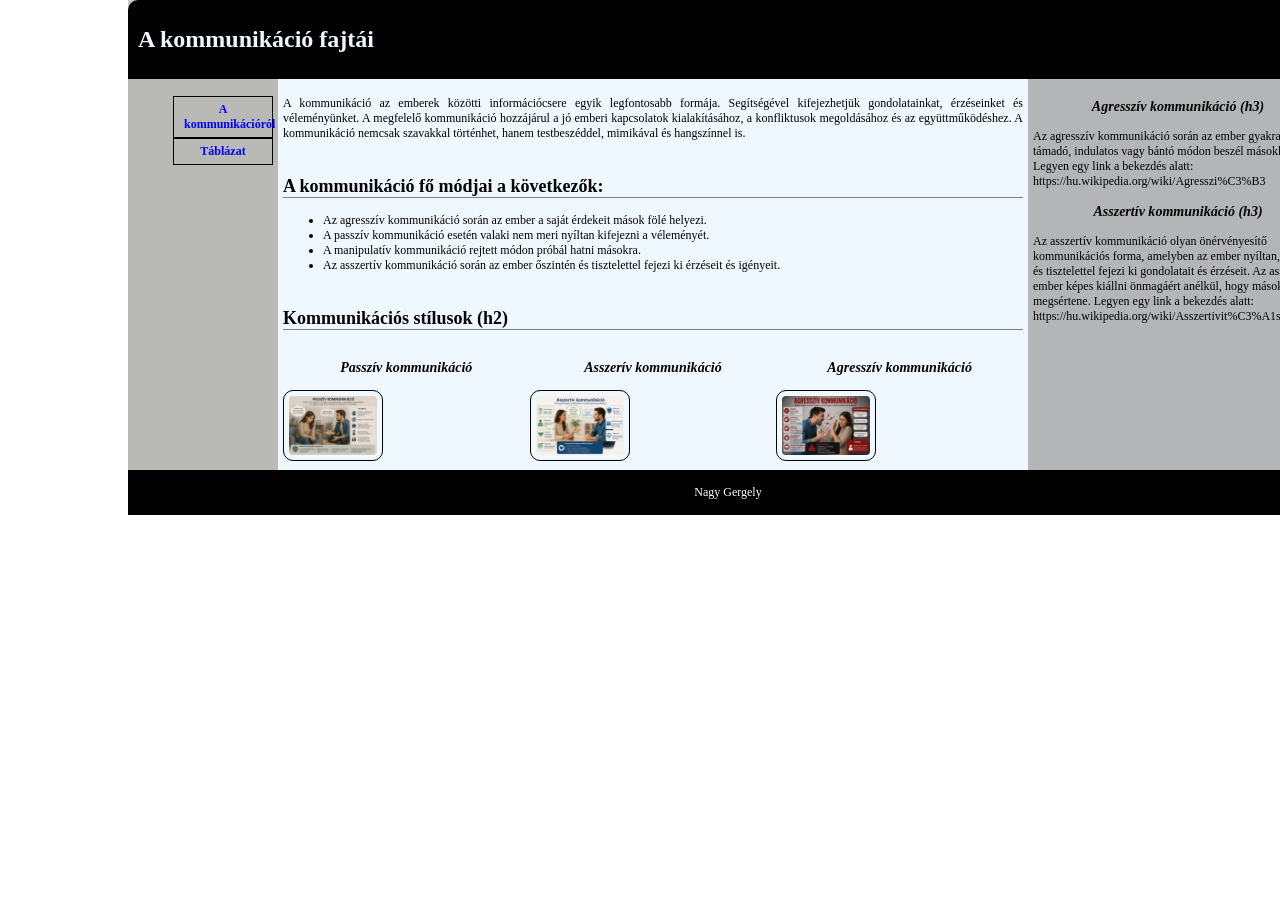
<file: index.html>
<!doctype html>
<html lang="hu">
  <head>
    <meta charset="UTF-8" />
    <meta name="viewport" content="width=device-width, initial-scale=1.0" />
    <meta name="description" content="Dolgozat" />
    <meta name="keywords" content="Doga, Gergo" />
    <title>Nagy Gergely</title>
    <link rel="stylesheet" href="stilus.css" />
  </head>
  <body>
    <main>
      <header>
        <h1>A kommunikáció fajtái</h1>
      </header>
      <section class="oldal">
        <nav>
          <ul>
            <li><a href="index.html">A kommunikációról</a></li>
            <li><a href="tablazat.html">Táblázat</a></li>
          </ul>
        </nav>
        <article>
          <p>
            A kommunikáció az emberek közötti információcsere egyik legfontosabb
            formája. Segítségével kifejezhetjük gondolatainkat, érzéseinket és
            véleményünket. A megfelelő kommunikáció hozzájárul a jó emberi
            kapcsolatok kialakításához, a konfliktusok megoldásához és az
            együttműködéshez. A kommunikáció nemcsak szavakkal történhet, hanem
            testbeszéddel, mimikával és hangszínnel is.
          </p>
          <h2>A kommunikáció fő módjai a következők:</h2>
          <ul>
            <li>
              Az agresszív kommunikáció során az ember a saját érdekeit mások
              fölé helyezi.
            </li>
            <li>
              A passzív kommunikáció esetén valaki nem meri nyíltan kifejezni a
              véleményét.
            </li>
            <li>
              A manipulatív kommunikáció rejtett módon próbál hatni másokra.
            </li>
            <li>
              Az asszertív kommunikáció során az ember őszintén és tisztelettel
              fejezi ki érzéseit és igényeit.
            </li>
          </ul>
          <h2>Kommunikációs stílusok (h2)</h2>
          <div class="kepek">
            <div class="szel">
                <h3>Passzív kommunikáció</h3>
                <img src="passziv.png" alt="Kep" />
            </div>
            <div class="szel">
                <h3>Asszerív kommunikáció</h3>
                <img src="asszertiv.png" alt="Kep" />
            </div>
            <div class="szel">
                <h3>Agresszív kommunikáció</h3>
                <img src="agressziv.png" alt="Kep" />
            </div>
          </div>
        </article>
        <aside>
          <h3>Agresszív kommunikáció (h3)</h3>
          <p>
            Az agresszív kommunikáció során az ember gyakran támadó, indulatos
            vagy bántó módon beszél másokkal. Legyen egy link a bekezdés alatt:
            https://hu.wikipedia.org/wiki/Agresszi%C3%B3
          </p>
          <h3>Asszertív kommunikáció (h3)</h3>
          <p>
            Az asszertív kommunikáció olyan önérvényesítő kommunikációs forma,
            amelyben az ember nyíltan, őszintén és tisztelettel fejezi ki
            gondolatait és érzéseit. Az asszertív ember képes kiállni önmagáért
            anélkül, hogy másokat megsértene. Legyen egy link a bekezdés alatt:
            https://hu.wikipedia.org/wiki/Asszertivit%C3%A1s
          </p>
        </aside>
      </section>
      <footer>Nagy Gergely</footer>
    </main>
  </body>
</html>
</file>
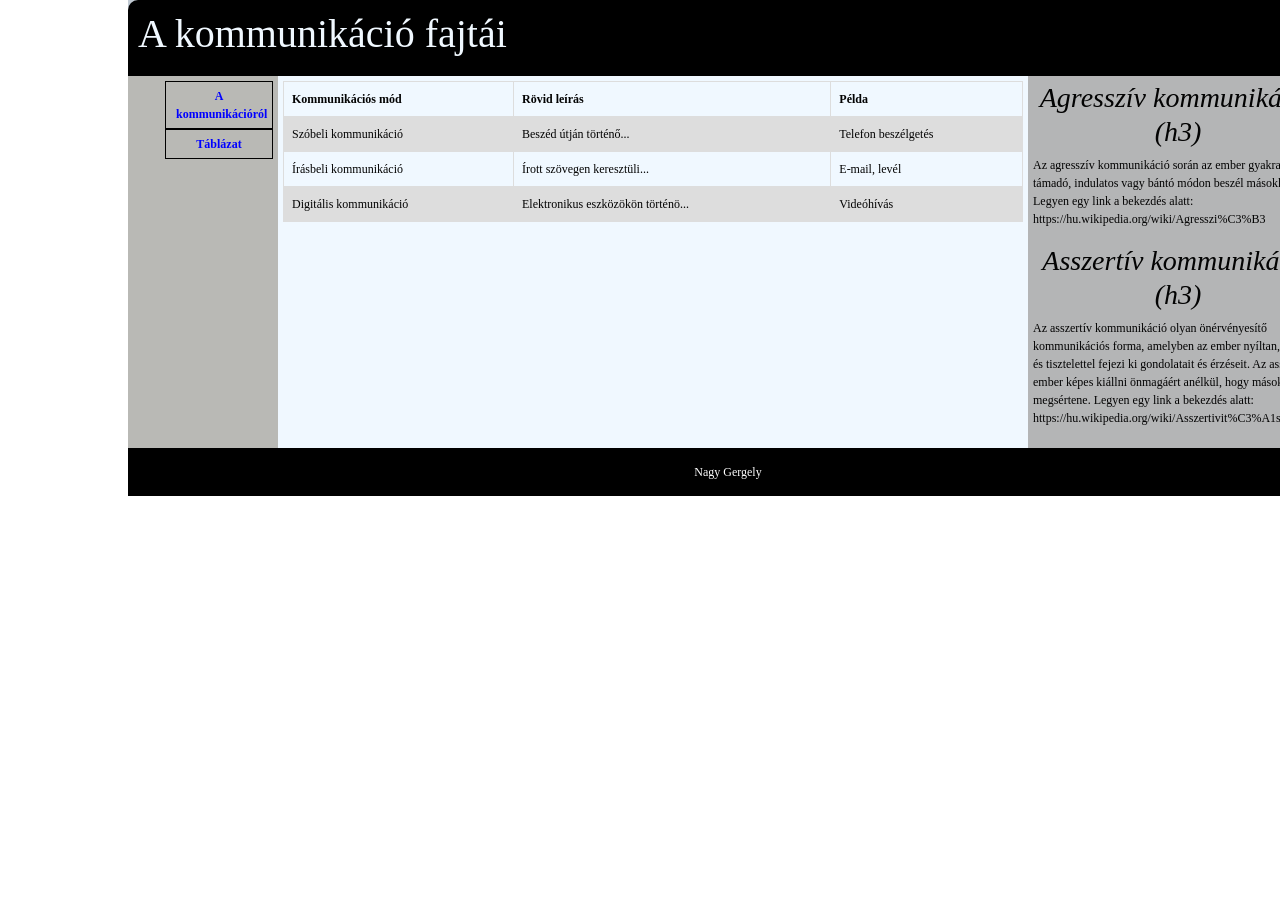
<file: tablazat.html>
<!doctype html>
<html lang="hu">
  <head>
    <meta charset="UTF-8" />
    <meta name="viewport" content="width=device-width, initial-scale=1.0" />
    <meta name="description" content="Dolgozat" />
    <meta name="keywords" content="Doga, Gergo" />
    <title>Nagy Gergely</title>
    <link
      href="https://cdn.jsdelivr.net/npm/bootstrap@5.3.8/dist/css/bootstrap.min.css"
      rel="stylesheet"
    />
    <link rel="stylesheet" href="stilus.css" />
    <link rel="stylesheet" href="tablazat.css" />
  </head>
  <body>
    <main>
      <header>
        <h1>A kommunikáció fajtái</h1>
      </header>
      <section class="oldal">
        <nav>
          <ul>
            <li><a href="index.html">A kommunikációról</a></li>
            <li><a href="tablazat.html">Táblázat</a></li>
          </ul>
        </nav>
        <article>
          <table>
            <tr>
              <th>Kommunikációs mód</th>
              <th>Rövid leírás</th>
              <th>Példa</th>
            </tr>
            <tr>
              <td>Szóbeli kommunikáció</td>
              <td>Beszéd útján történő...</td>
              <td>Telefon beszélgetés</td>
            </tr>
            <tr>
              <td>Írásbeli kommunikáció</td>
              <td>Írott szövegen keresztüli...</td>
              <td>E-mail, levél</td>
            </tr>
            <tr>
              <td>Digitális kommunikáció</td>
              <td>Elektronikus eszközökön történö...</td>
              <td>Videóhívás</td>
            </tr>
          </table>
        </article>
        <aside>
          <h3>Agresszív kommunikáció (h3)</h3>
          <p>
            Az agresszív kommunikáció során az ember gyakran támadó, indulatos
            vagy bántó módon beszél másokkal. Legyen egy link a bekezdés alatt:
            https://hu.wikipedia.org/wiki/Agresszi%C3%B3
          </p>
          <h3>Asszertív kommunikáció (h3)</h3>
          <p>
            Az asszertív kommunikáció olyan önérvényesítő kommunikációs forma,
            amelyben az ember nyíltan, őszintén és tisztelettel fejezi ki
            gondolatait és érzéseit. Az asszertív ember képes kiállni önmagáért
            anélkül, hogy másokat megsértene. Legyen egy link a bekezdés alatt:
            https://hu.wikipedia.org/wiki/Asszertivit%C3%A1s
          </p>
        </aside>
      </section>
      <footer>Nagy Gergely</footer>
    </main>
  </body>
</html>
</file>
<file: stilus.css>
* {
  box-sizing: border-box;
}
body {
  background-color: rgb(255, 255, 255);
  font-family: "Times New Roman", Times, serif;
  font-size: 12px;
  color: rgb(3, 3, 3);
  text-align: justify;
  padding: 0px;
  margin: 0px;
}

main {
  max-width: 1200px;
  width: 80%;
  margin: auto;
  background-color: rgb(193, 202, 211);
  display: grid;
}

header {
  background-color: black;
  color: aliceblue;
  padding: 10px;
  border-top-left-radius: 10px;
  border-top-right-radius: 10px;
}
nav {
  padding: 5px;
  text-align: left;
  background-color: rgb(185, 185, 181);
}
nav li {
  text-align: center;
  padding-left: 10px;
  padding-right: 10px;
  padding-top: 5px;
  padding-bottom: 5px;
  border: 1px solid black;
}
nav li:hover {
  background-color: blueviolet;
}

nav ul {
  list-style-type: none;
}
nav a {
  text-decoration: none;
  font-weight: bold;
  color: blue;
}

article {
  padding: 5px;
  background-color: aliceblue;
}

aside {
  padding: 5px;
  background-color: rgb(180, 181, 182);
  text-align: left;
}

footer {
  background-color: black;
  color: rgb(255, 255, 255);
  padding: 15px;
  text-align: center;
}

img {
  width: 100px;
  border-radius: 5px;
  padding: 5px;
  border-radius: 10px;
  border: 1px solid black;
}
.oldal {
  display: grid;
  grid-template-columns: 150px 750px 300px;
}
.kepek {
  display: grid;
  grid-template-columns: 1fr 1fr 1fr;
}

.szel {
  gap: 10px;
}

h2 {
  border-bottom: 1px solid grey;
  padding-top: 20px;
}
h3 {
  text-align: center;
  font-style: oblique;
}

@media screen and (max-width: 600px) {
  .oldal {
    display: grid;
    grid-template-columns: 1fr;
  }
  .kepek {
    display: grid;
    grid-template-columns: 1fr;
  }
  nav {
    text-align: center;
  }

}
</file>
<file: tablazat.css>
table { 
  border-collapse: collapse;
  width: 100%;
}

td, th {
  border: 1px solid #dddddd;
  text-align: left;
  padding: 8px;
}

tr:nth-child(even) {
  background-color: #dddddd;
}
</file>
